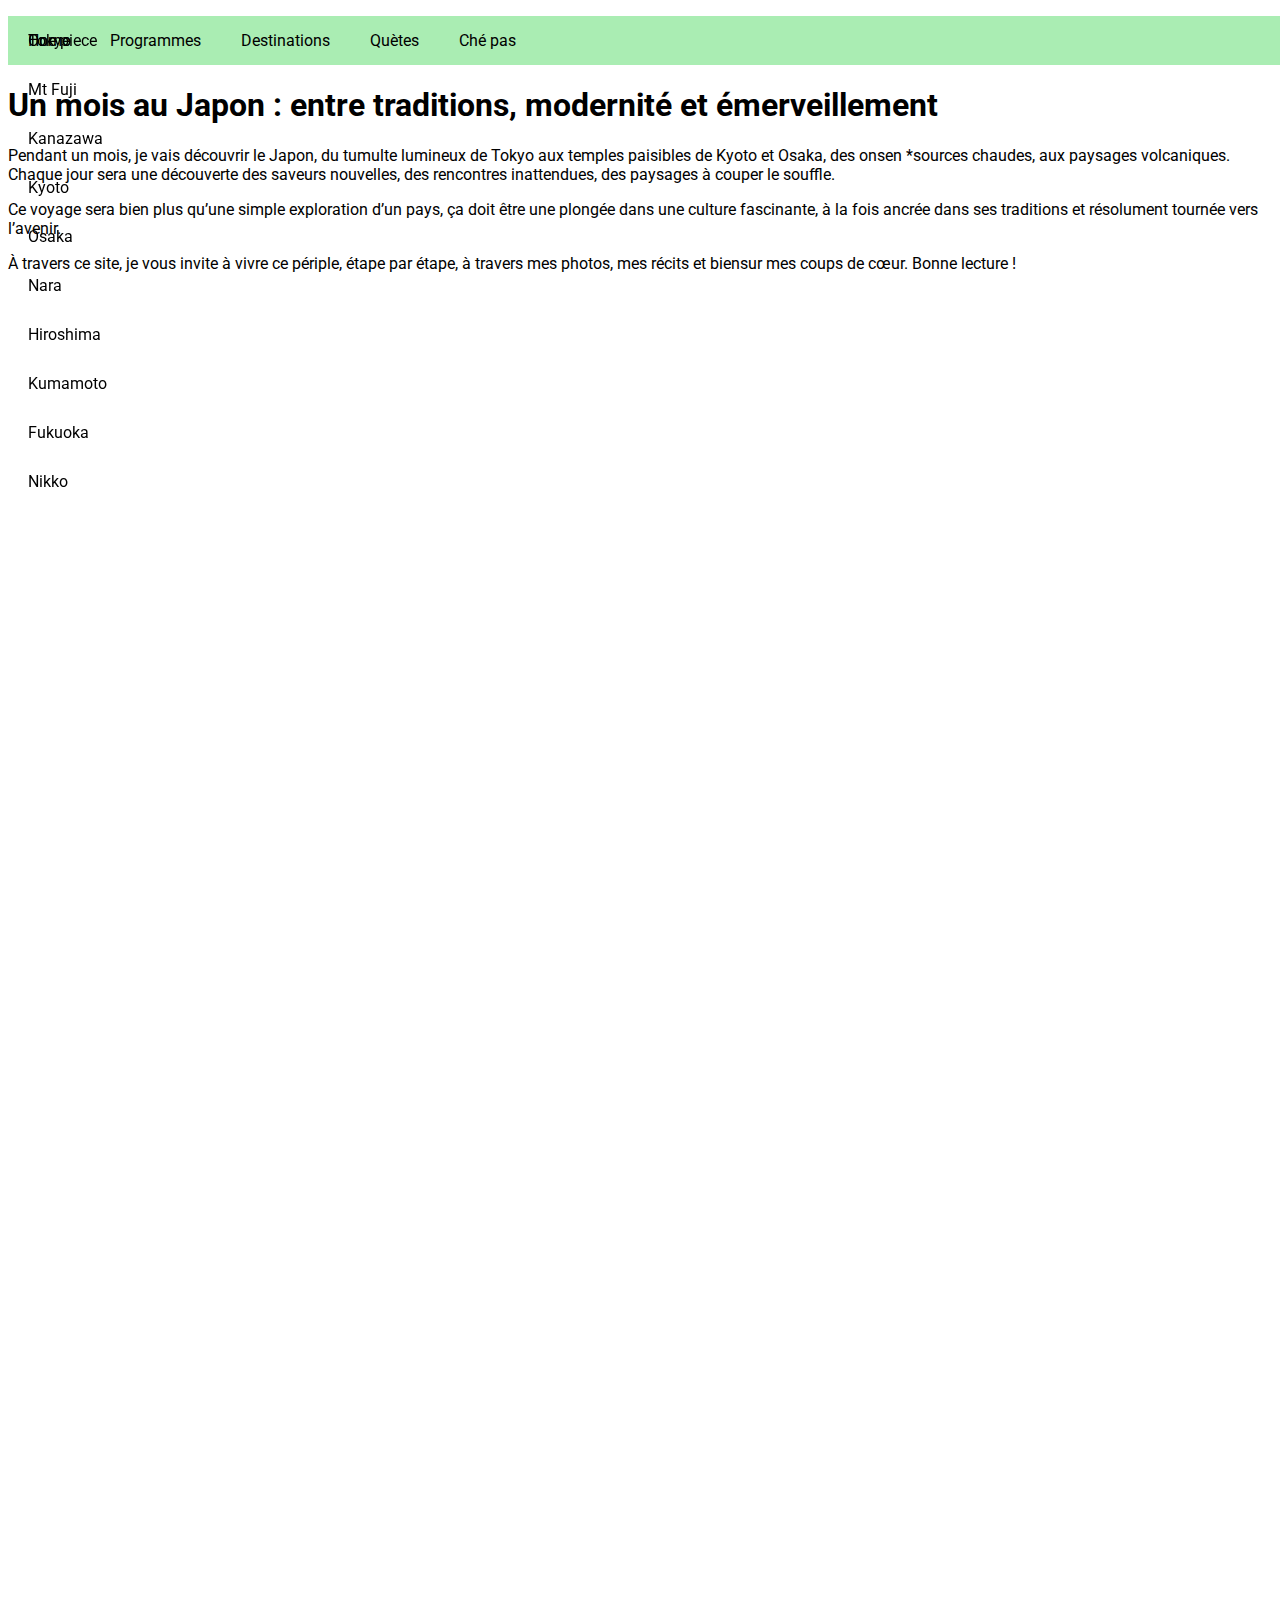
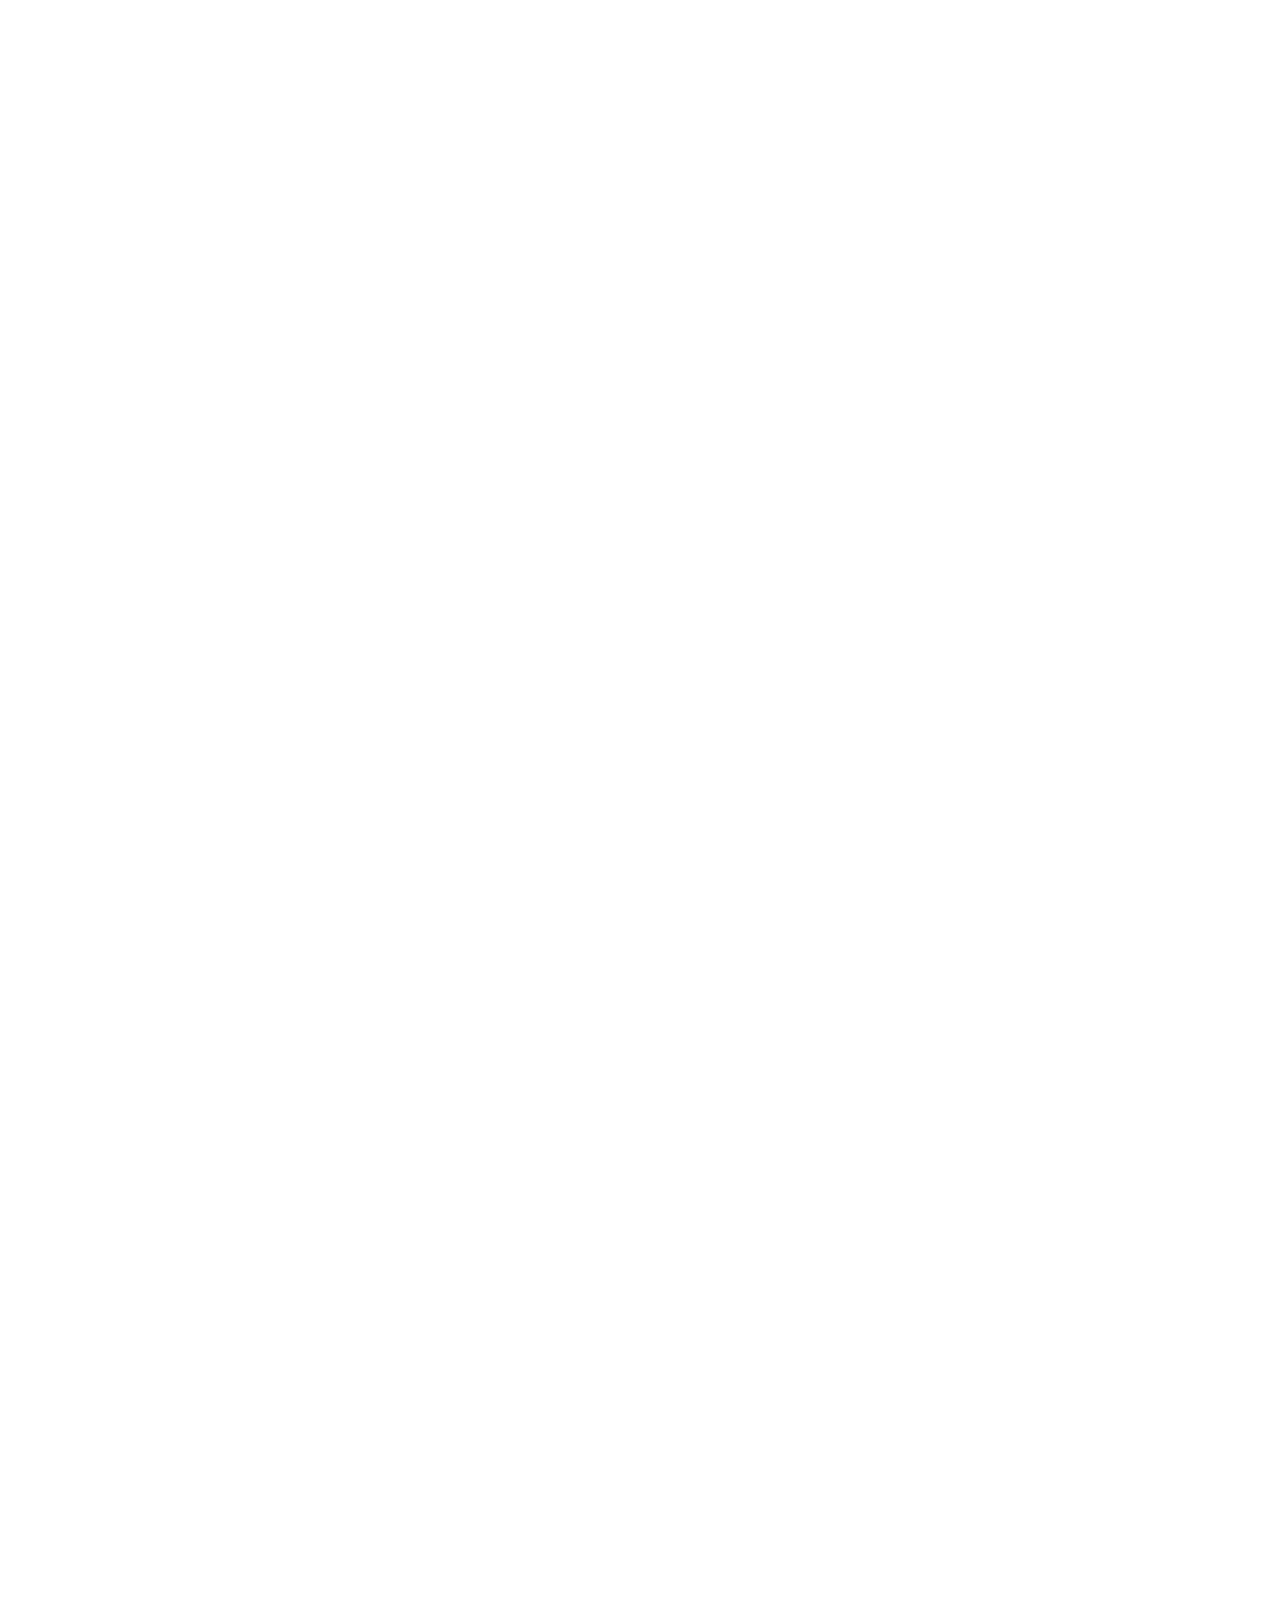
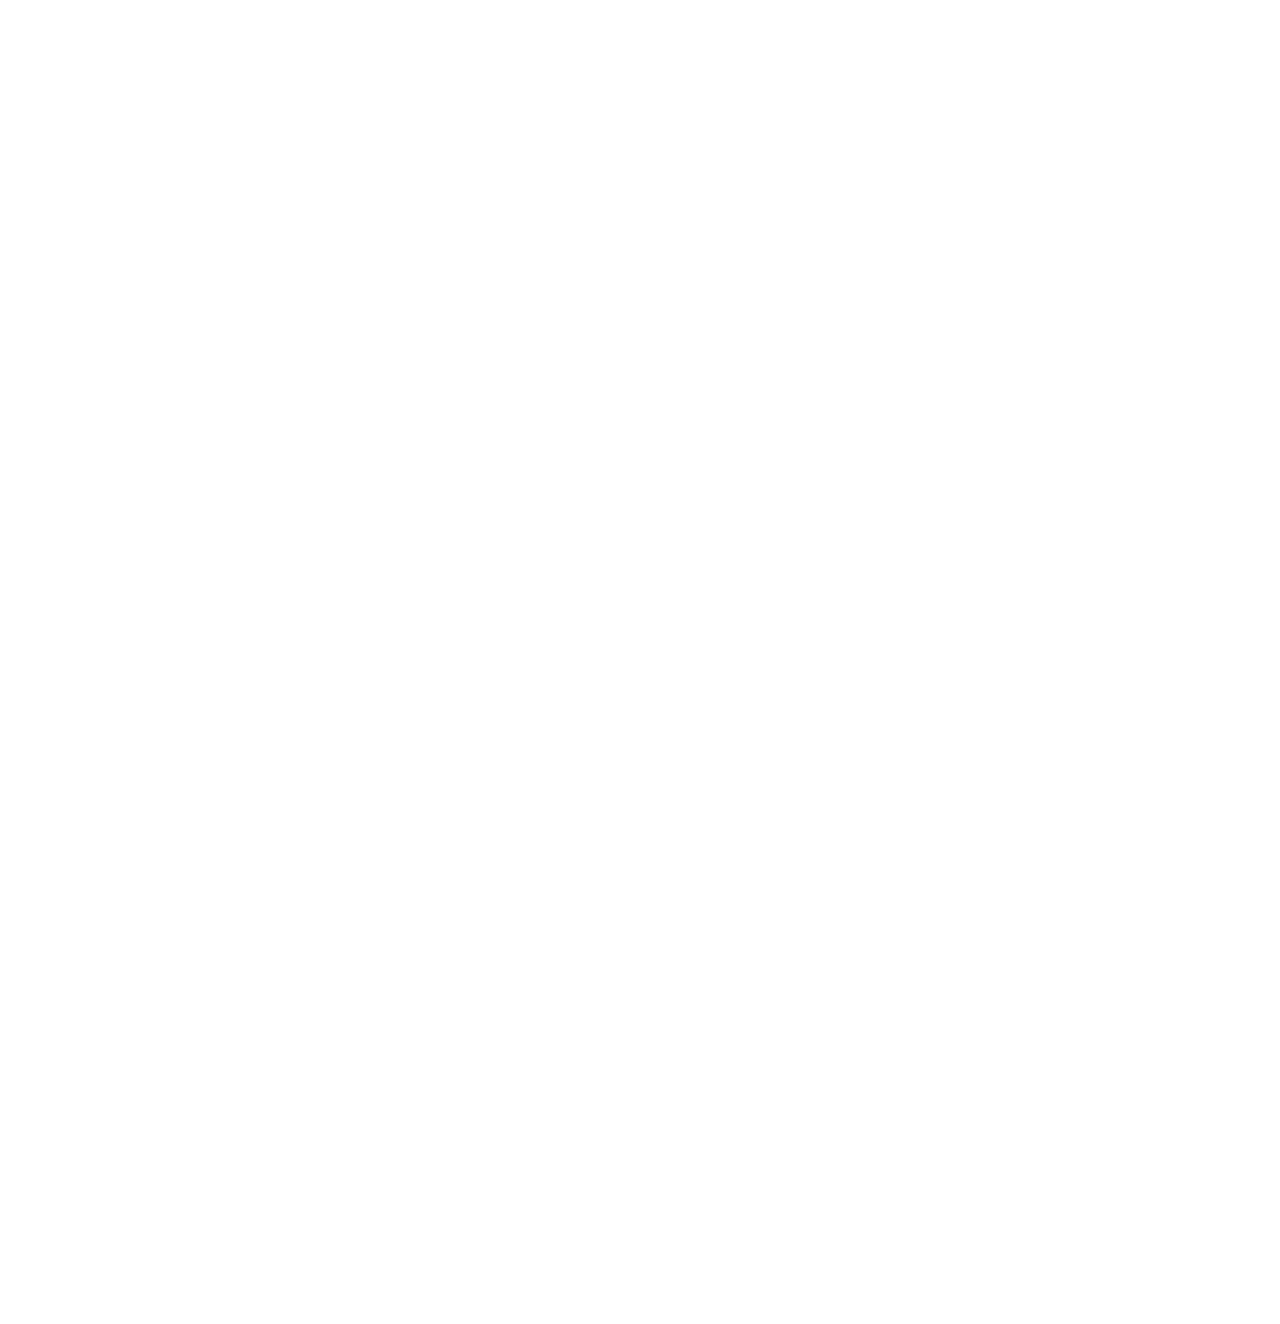
<file: index.html>
<!DOCTYPE html>
<html lang="fr">
<head>
<meta charset="UTF-8">
<meta name="viewport" content="width=device-width, initial-scale=1.0">
<link rel="stylesheet" href="style.css">
<style>
@import url('https://fonts.googleapis.com/css2?family=Poppins:ital,wght@0,100;0,200;0,300;0,400;0,500;0,600;0,700;0,800;0,900;1,100;1,200;1,300;1,400;1,500;1,600;1,700;1,800;1,900&family=Roboto:ital,wght@0,100..900;1,100..900&display=swap');
</style>
<title>Mon Voyage</title>
</head>
<body>
<div class="menu">
    <ul>
        <li class="home"><a href="/">Home</a></li>
        <li class="programmes"><a href="/">Programmes</a></li>
        <li class="destination has-sous-nav"><a href="/">Destinations</a></li>
            <ul class="sous-nav">
                <li class="city"><a href="/Destinations/tokyo.html">Tokyo</a></li>
                <li class="city"><a href="/Destinations/Mtfuji.html">Mt Fuji</a></li>
                <li class="city"><a href="/Destinations/kanazawa.html">Kanazawa</a></li>
                <li class="city"><a href="/Destinations/kyoto.html">Kyoto</a></li>
                <li class="city"><a href="/Destinations/osaka.html">Osaka</a></li>
                <li class="city"><a href="/Destinations/nara.html">Nara</a></li>
                <li class="city"><a href="/Destinations/hiroshima.html">Hiroshima</a></li>
                <li class="city"><a href="/Destinations/kumamoto.html">Kumamoto</a></li>
                <li class="city"><a href="/Destinations/fukuoka.html">Fukuoka</a></li>
                <li class="city"><a href="/Destinations/nikko.html">Nikko</a></li>
            </ul>
        </li>
        <li class="quetes has-sous-nav"><a href="/">Quètes</a>
            <ul class="sous-nav">
                <li class="city"><a href="/">One piece</a></li>
           </ul>
        </li>
        <li class="chepas"><a href="/">Ché pas</a></li>
    </ul>
</div>
<section id="intro">
    <h1>
        Un mois au Japon : entre traditions, modernité et émerveillement
    </h1>
    <p>Pendant un mois, je vais découvrir le Japon, du tumulte lumineux de Tokyo aux temples paisibles de Kyoto et Osaka,
        des onsen *sources chaudes, aux paysages volcaniques. 
        Chaque jour sera une découverte des saveurs nouvelles, des rencontres inattendues, des paysages à couper le souffle.
    </p>

    <p>
Ce voyage sera bien plus qu’une simple exploration d’un pays, ça doit être une plongée dans une culture fascinante,
à la fois ancrée dans ses traditions et résolument tournée vers l’avenir.
    </p>

    <p>
À travers ce site, je vous invite à vivre ce périple, étape par étape,
à travers mes photos, mes récits et biensur mes coups de cœur. Bonne lecture !
    </p>
</section>


</body>
</html>
</file>
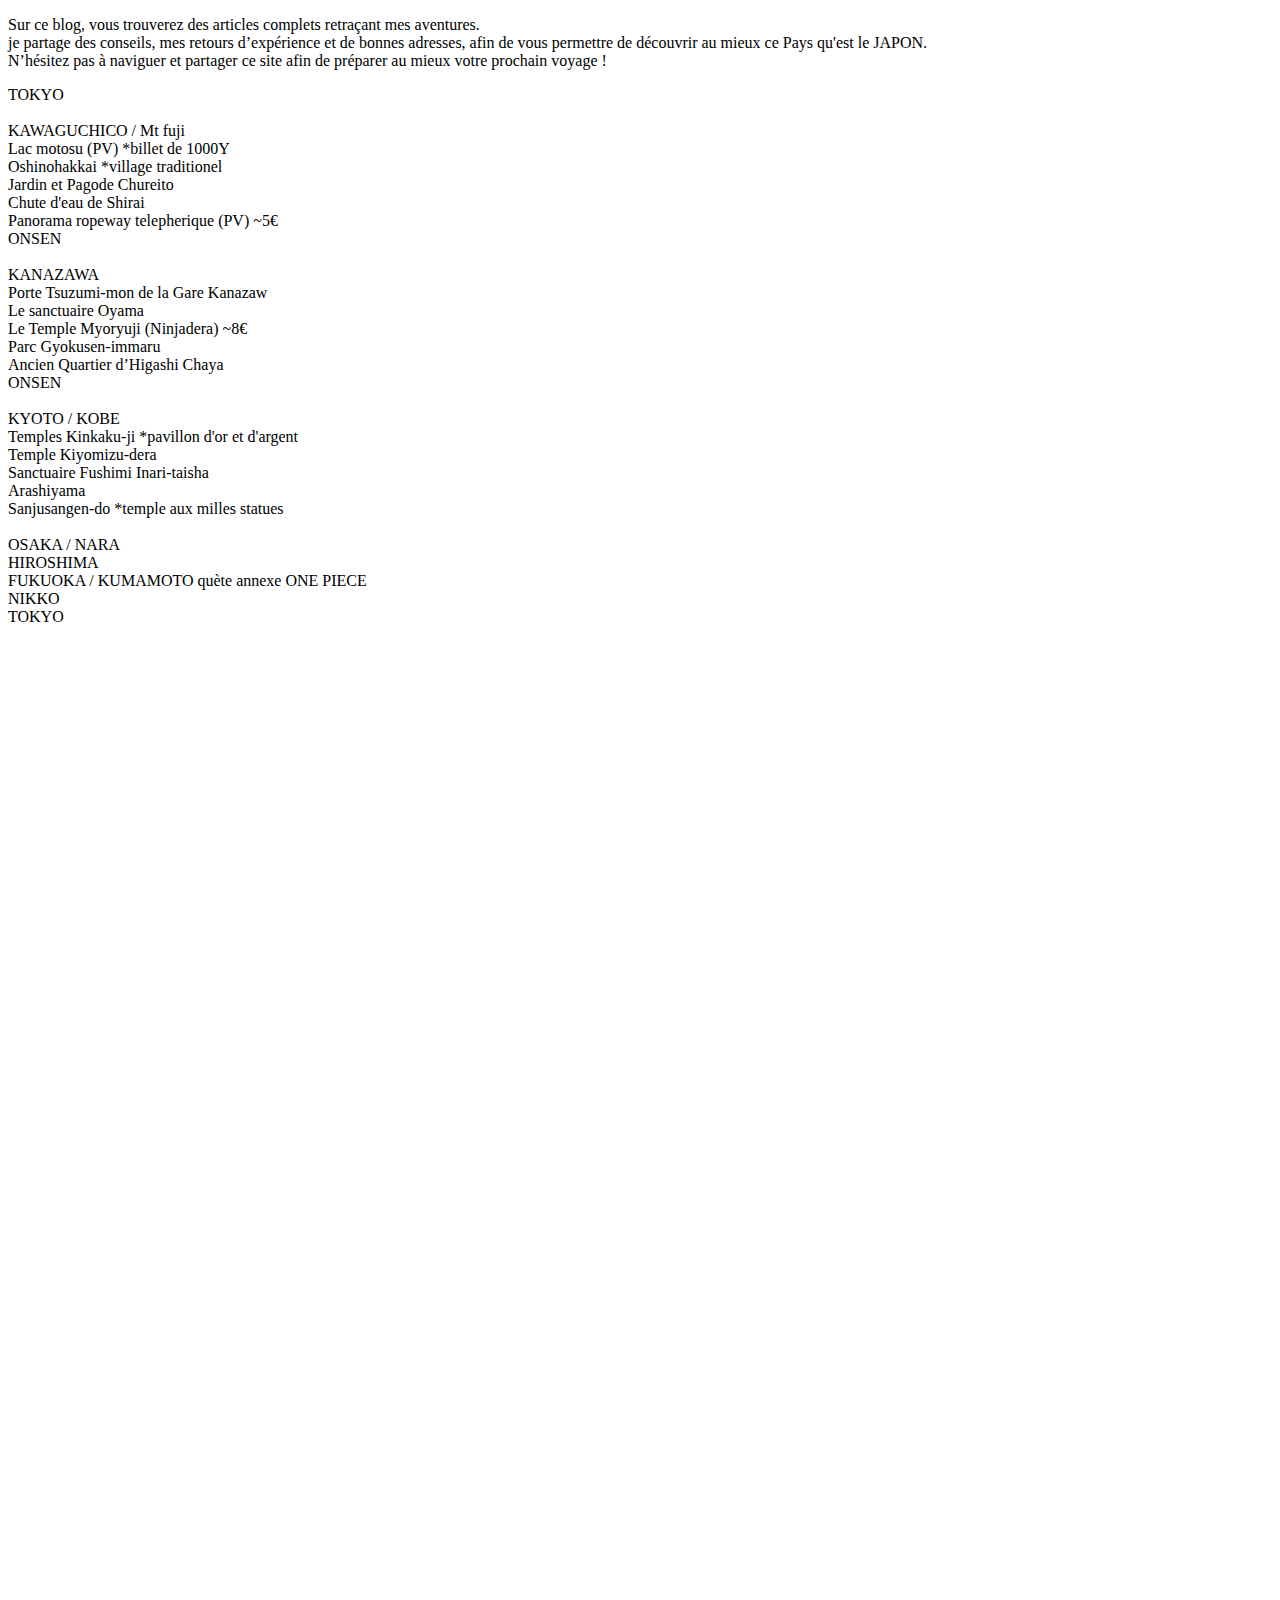
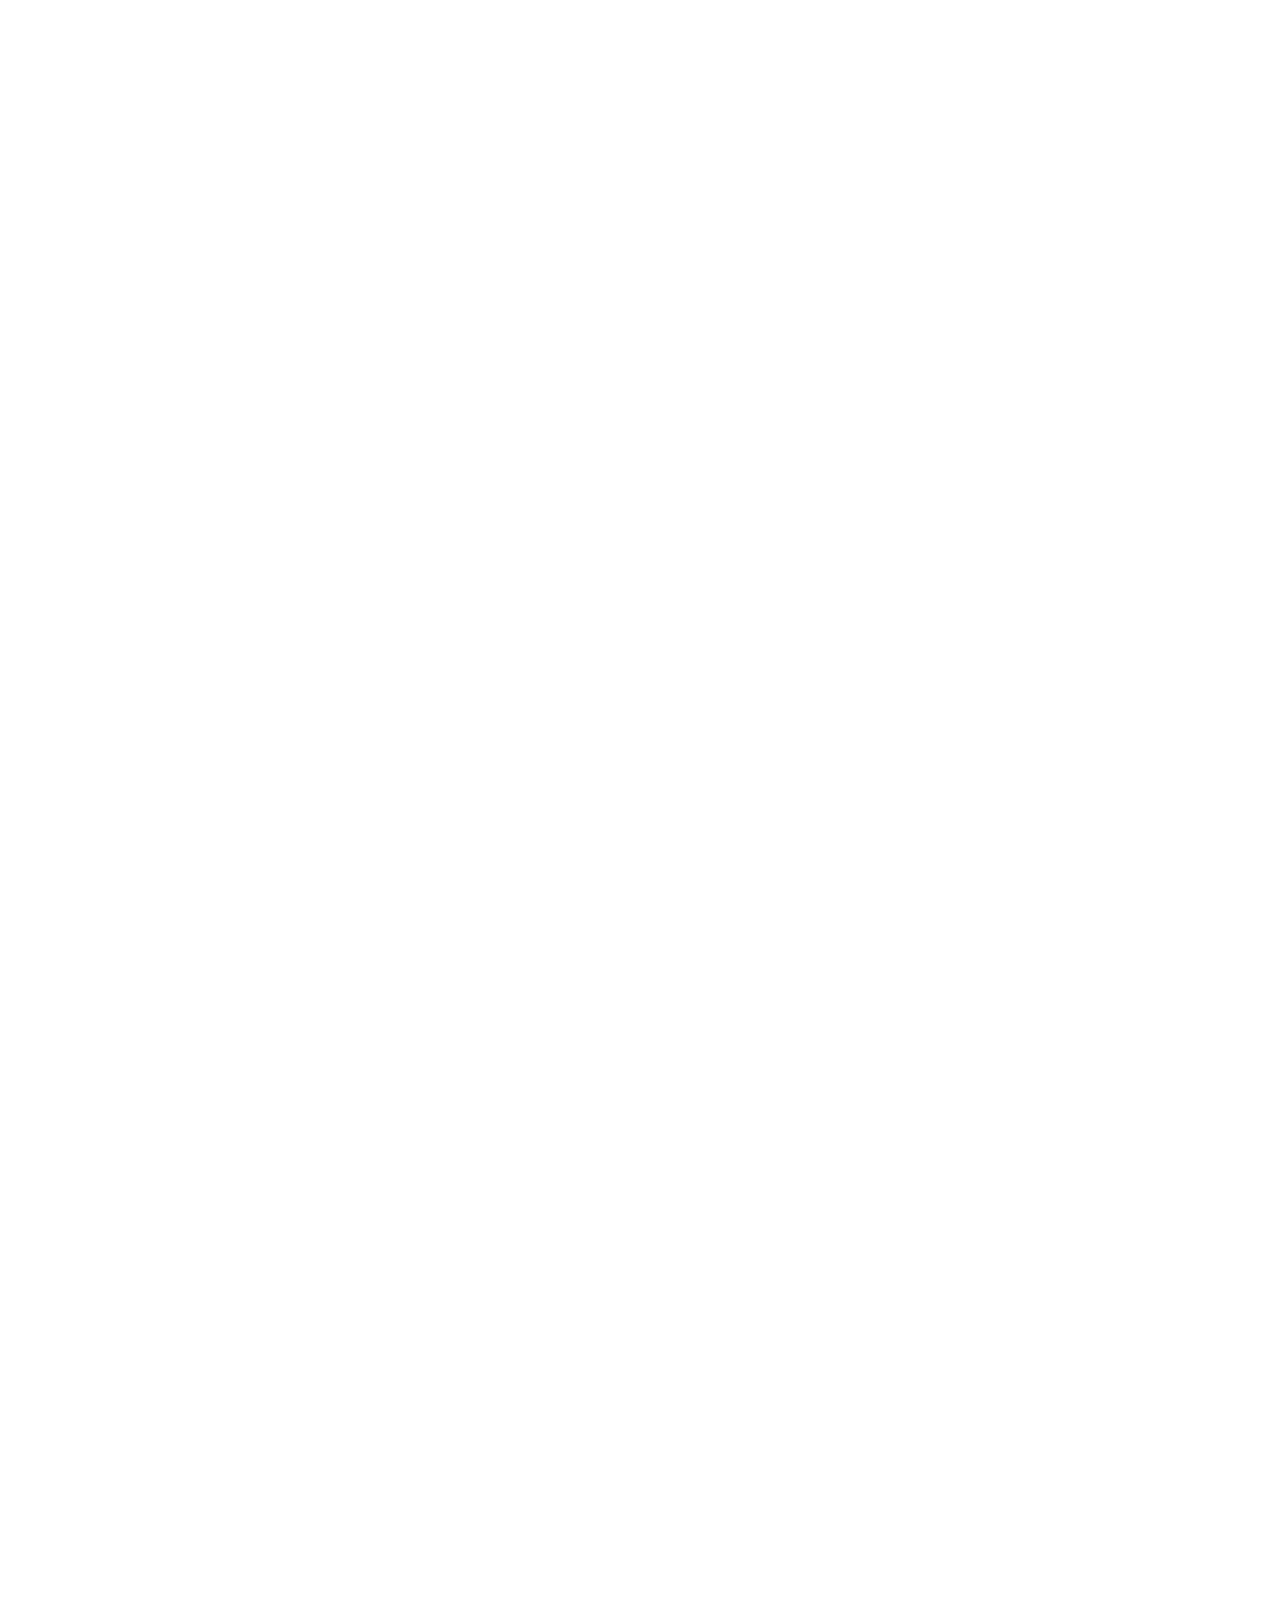
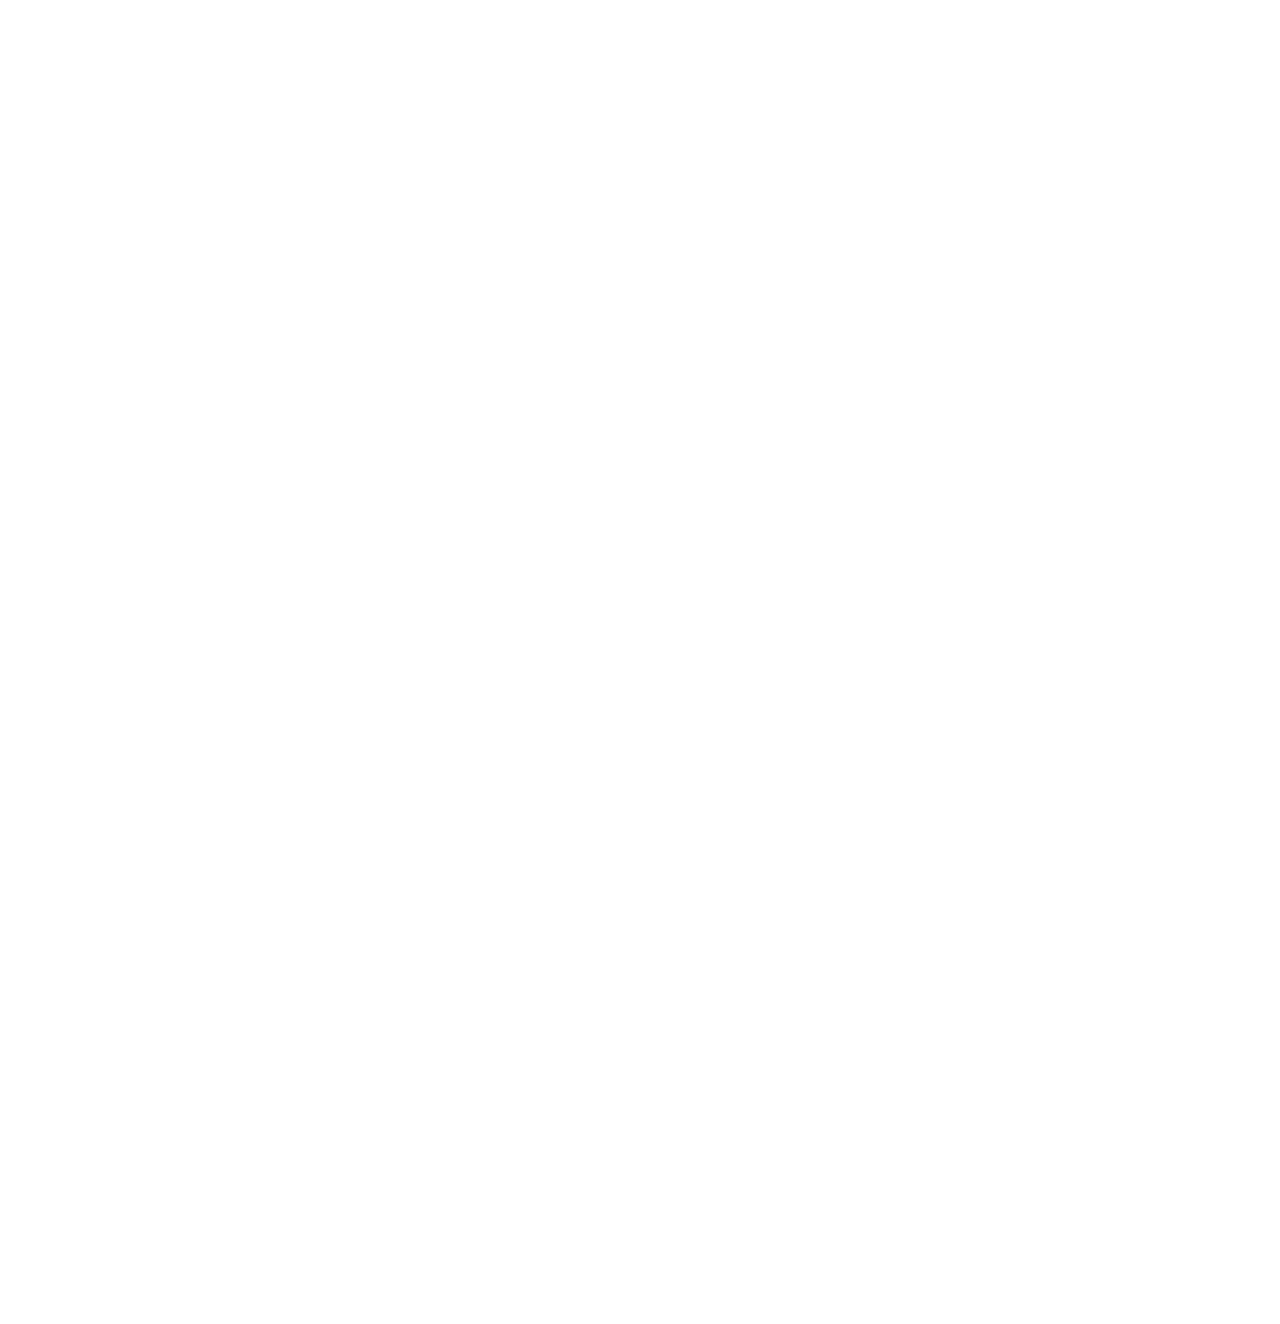
<file: Japan project/japan.html>
<!DOCTYPE html>
    <html lang="fr">
        <head>
        <meta charset="UTF-8">
        <meta name="viewport" content="width=device-width, initial-scale=1.0">
        <title>Voyage au JAPON</title>
		<link rel="stylesheet" href="style.css">
    </head>
        <body>
            <header></header>
                <p class="intro">
                    Sur ce blog, vous trouverez des articles complets retraçant mes aventures.
                    <br>je partage des conseils, mes retours d’expérience et de bonnes adresses, afin de vous permettre de découvrir au mieux ce Pays qu'est le JAPON.
                    <br>N’hésitez pas à naviguer et partager ce site afin de préparer au mieux votre prochain voyage !
                </p> 
            </header>
    <ul>
        <li>TOKYO</li>
            <br><ul></ul>
        <li>KAWAGUCHICO / Mt fuji</li>
            <ul>
                <li>Lac motosu (PV) *billet de 1000Y</li>
                <li>Oshinohakkai *village traditionel</li>
                <li>Jardin et Pagode Chureito</li>
                <li>Chute d'eau de Shirai</li>
                <li>Panorama ropeway telepherique (PV) ~5€</li>
                <li>ONSEN</li>
            </ul>
        <br><li>KANAZAWA</li>
             <ul>
                <li>Porte Tsuzumi-mon de la Gare Kanazaw</li>
                <li>Le sanctuaire  Oyama</li>
                <li>Le Temple Myoryuji (Ninjadera) ~8€</li>
                <li>Parc Gyokusen-immaru</li>
                <li>Ancien Quartier d’Higashi Chaya</li>
                <li>ONSEN</li>
            </ul>
        <br><li>KYOTO / KOBE</li>
            <ul>
                <li>Temples Kinkaku-ji *pavillon d'or et d'argent</li>
                <li>Temple Kiyomizu-dera</li>
                <li>Sanctuaire Fushimi Inari-taisha</li>
                <li>Arashiyama</li>
                <li>Sanjusangen-do *temple aux milles statues</li>
            </ul>
        <br><li>OSAKA / NARA</li>
        <li>HIROSHIMA</li>
        <li>FUKUOKA / KUMAMOTO quète annexe ONE PIECE</li>
        <li>NIKKO</li>
        <li>TOKYO</li>
    </ul>

</body>
</html>
</file>
<file: style.css>
* {
  margin-right: 0px;
  padding: 0px;
  font-family: roboto;
}

body {
  font-family: "roboto";
  height: 500vh;
}

.menu {
  background-color: rgb(170, 237, 179);
  position: sticky;
  top: 0;
  left: 0;
}

.menu > ul {
  display: flex;
  list-style: none;
}

.menu li a {
  text-decoration: none;
  display: block;
  padding: 15px 20px;
  color: #000;
}

.sous-nav {
  list-style: none;
  display: one;
  position: absolute;
  top: 0;
  left: 0;
}
.has-sous-nav:hover .sous-nav {
  display: block;
  background-color: rgb(42, 104, 55);
  position: relative;
  color: #fff;
}
</file>
<file: Japan project/style.css>
* {
  margin-right: 0px;
  padding: 0px;
  font-family: roboto;
}

body {
  font-family: "roboto";
  height: 500vh;
}

.menu {
  background-color: rgb(170, 237, 179);
  position: sticky;
  top: 0;
  left: 0;
}

.menu > ul {
  display: flex;
  list-style: none;
}

.menu li a {
  text-decoration: none;
  display: block;
  padding: 15px 20px;
  color: #000;
}

.sous-nav {
  list-style: none;
  display: none;
  position: absolute;
  top: 0;
  left: 0;
}
.has-sous-nav:hover .sous-nav {
  display: block;
  background-color: blueviolet;
  position: relative;
}
</file>
